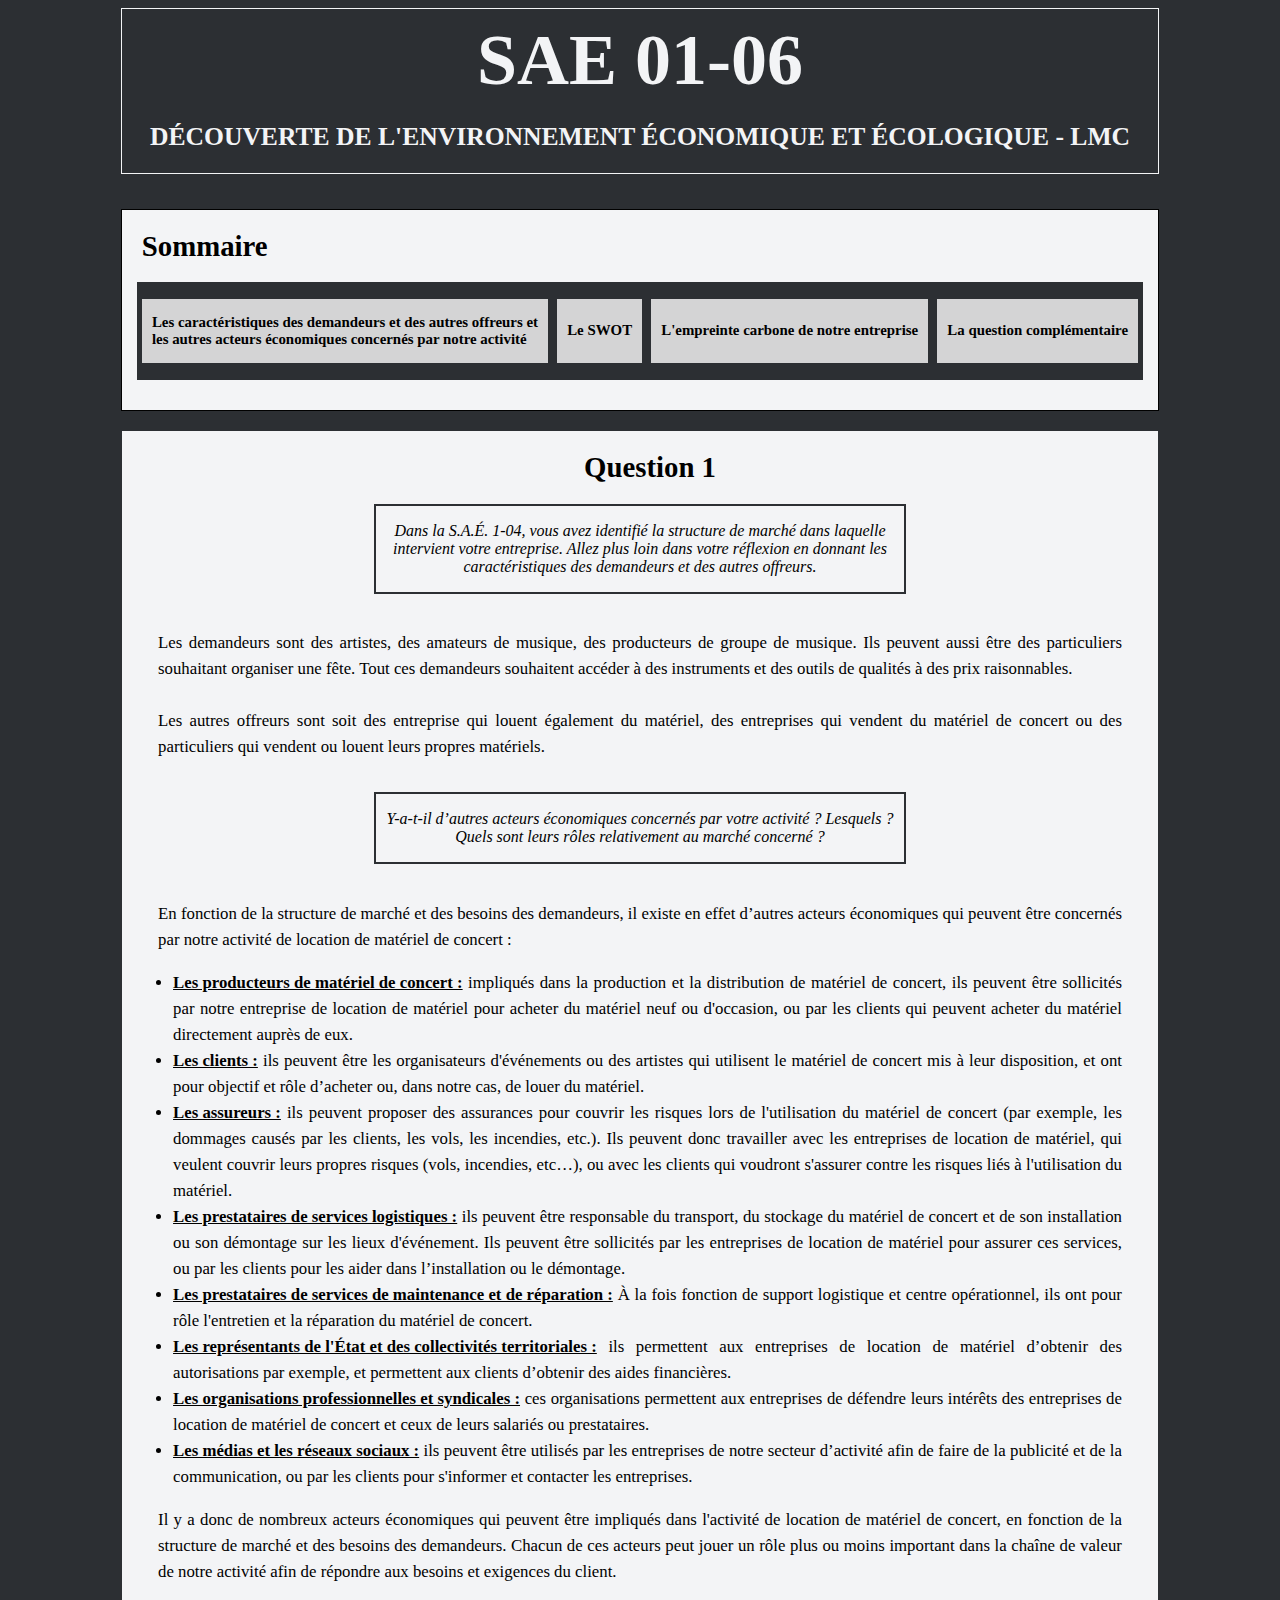
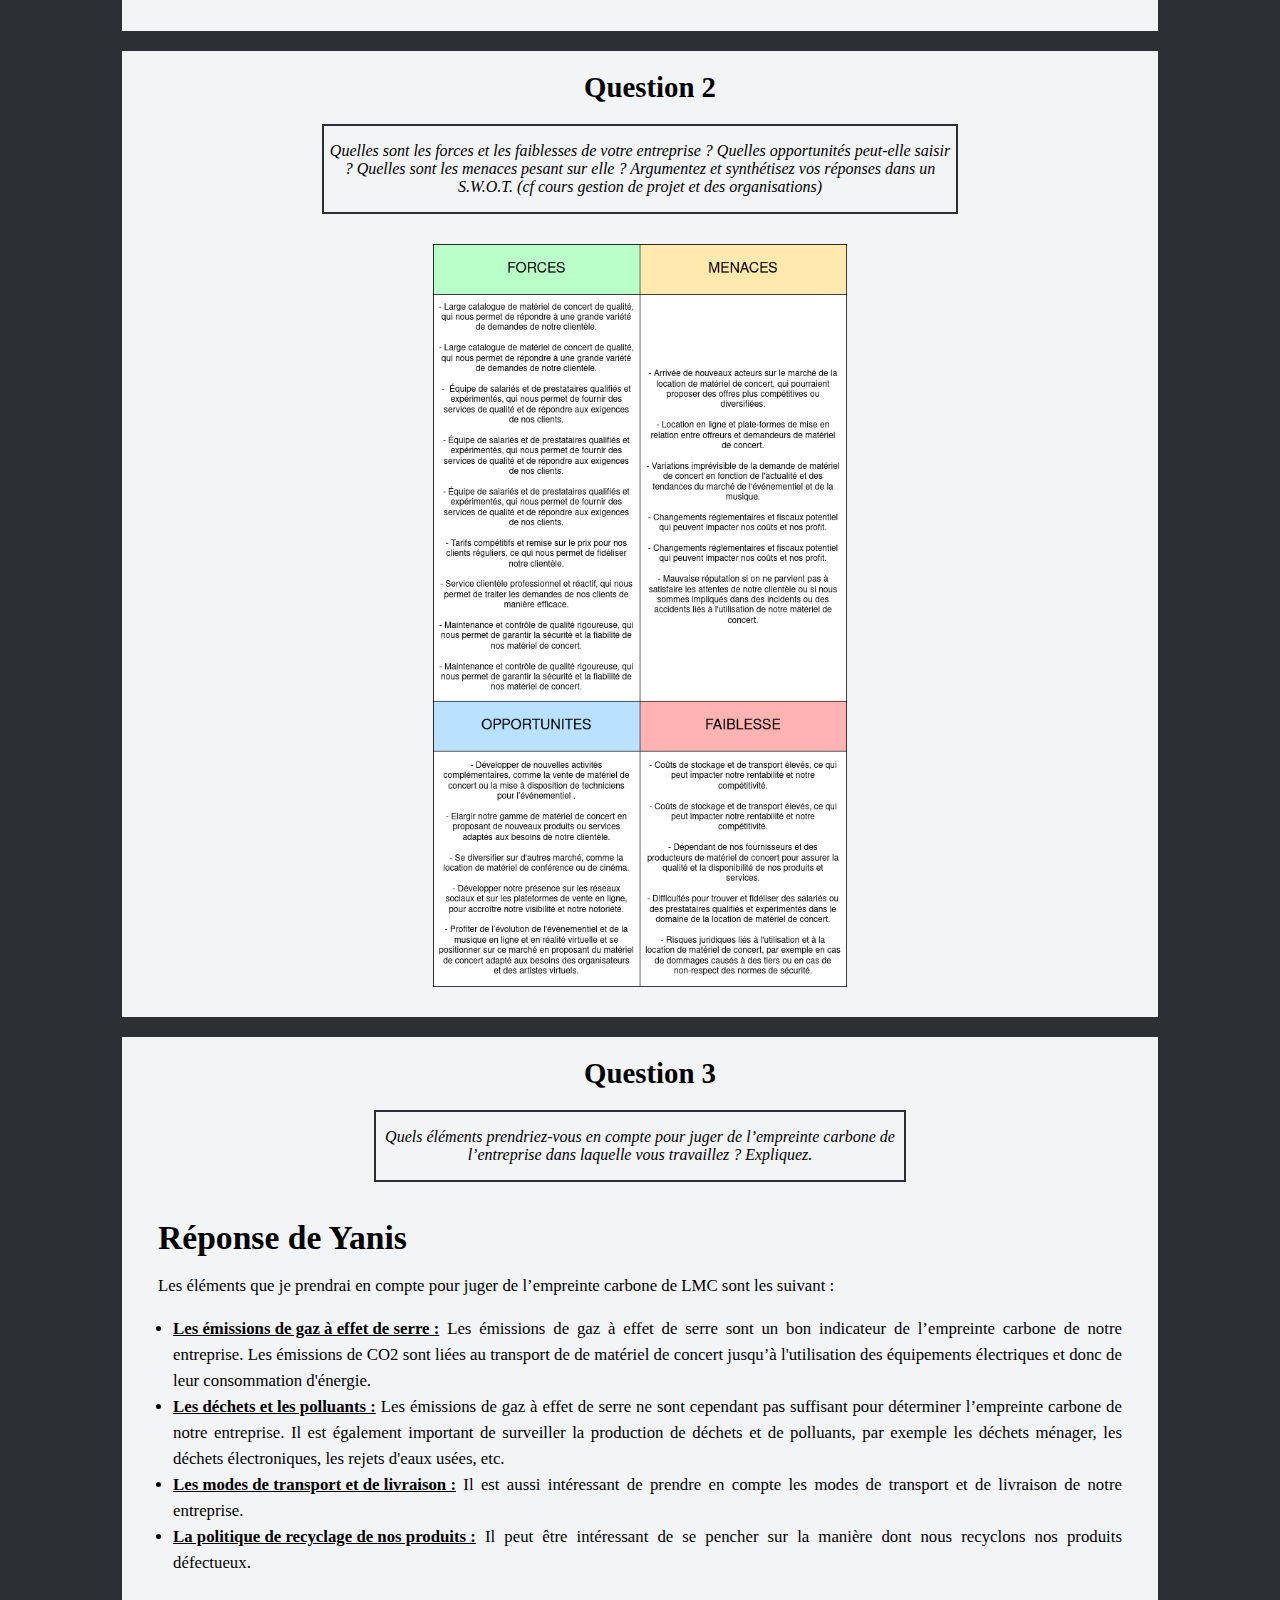
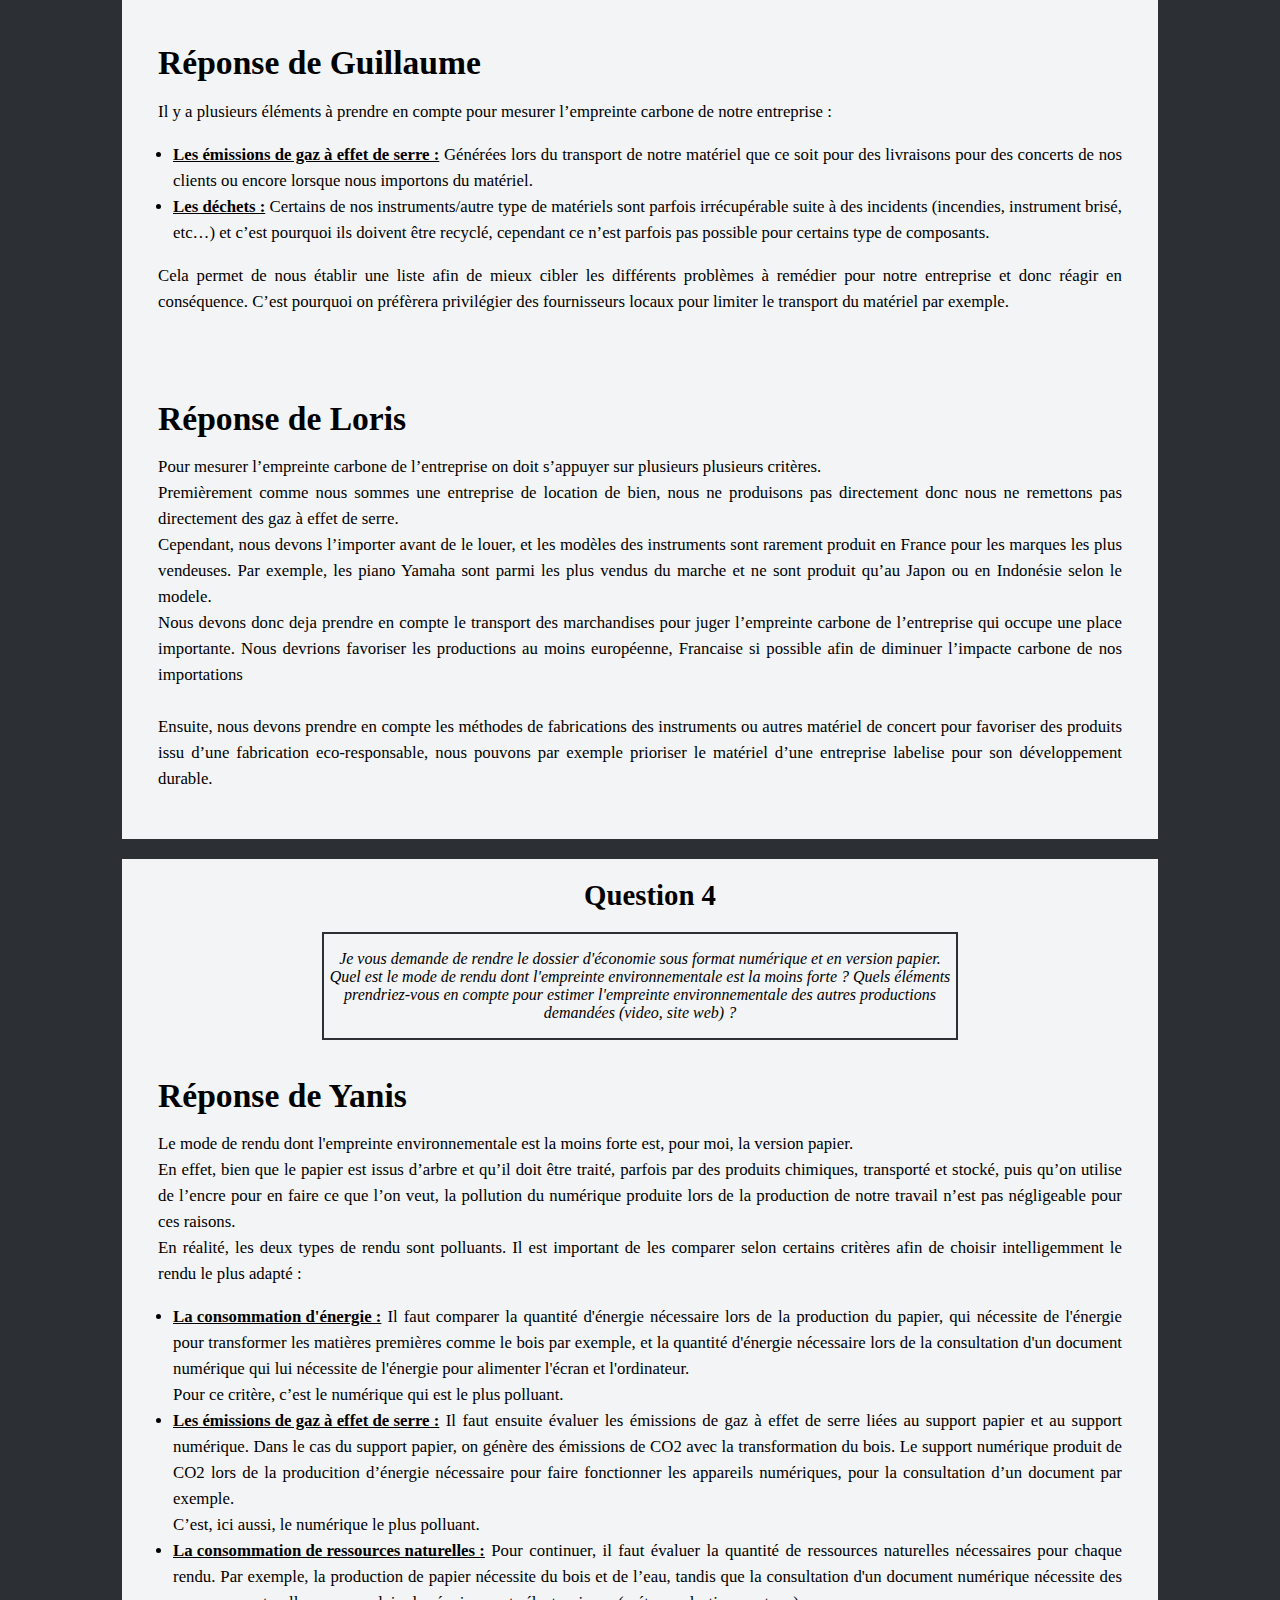
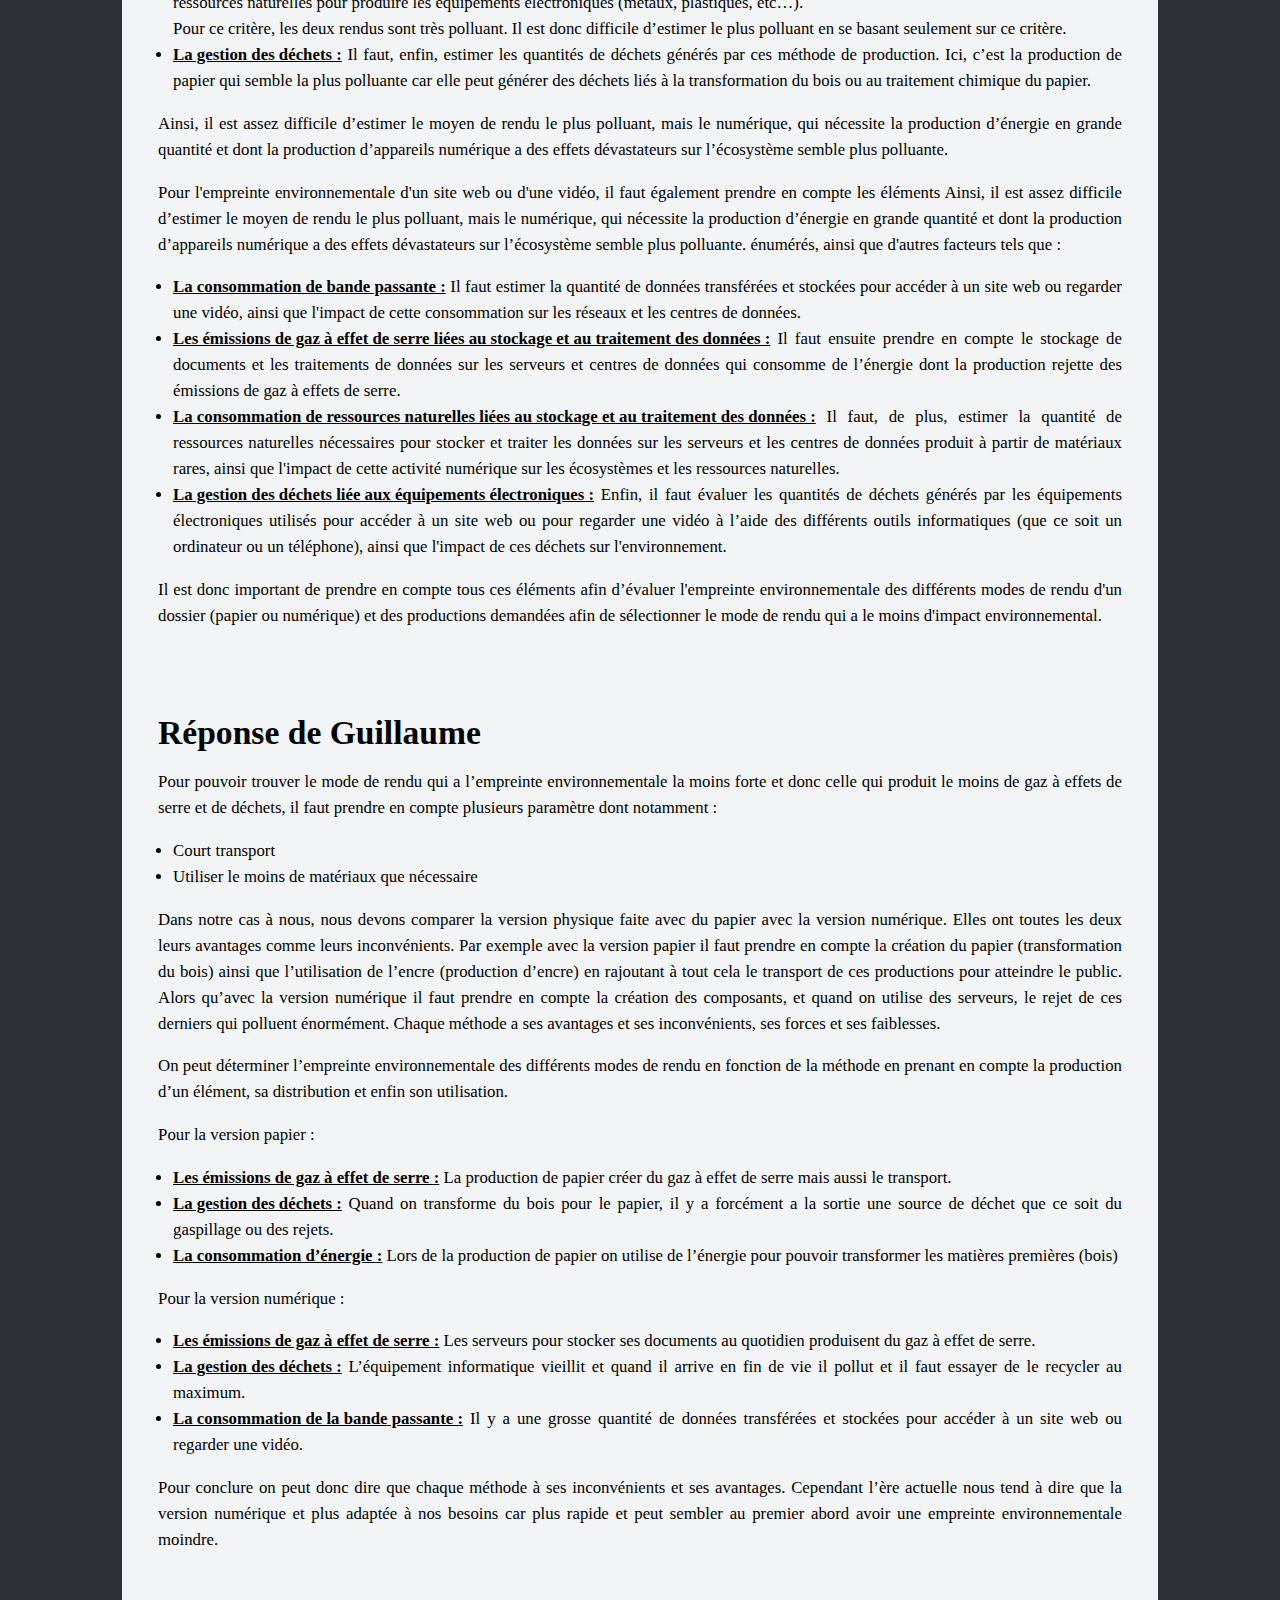
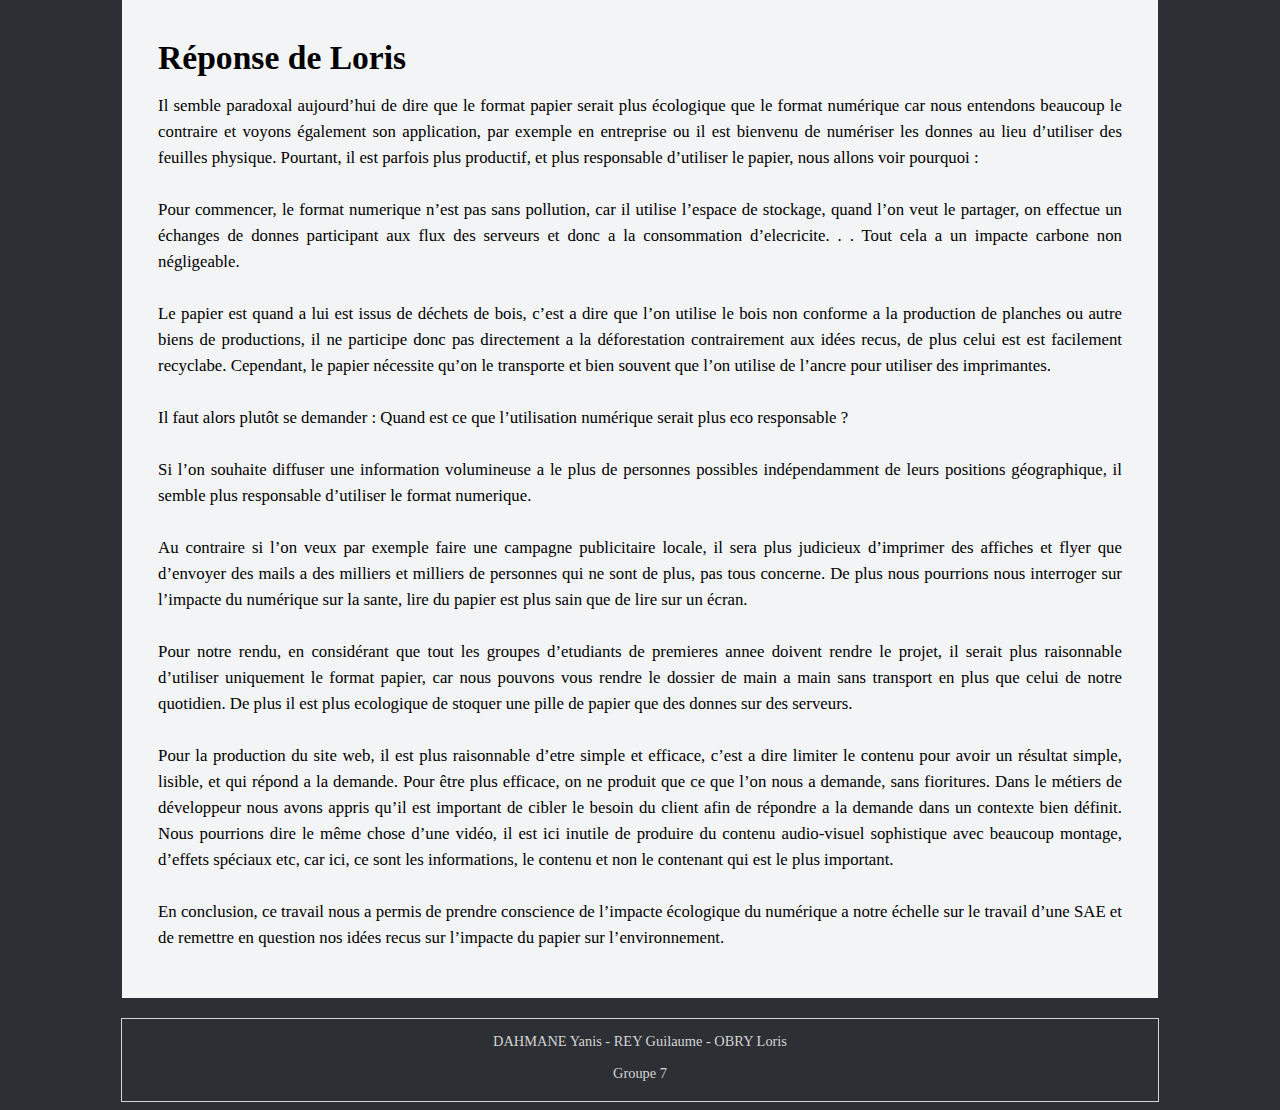
<file: index.html>
<!DOCTYPE html>
<html>
    <head>
        <meta charset="UTF-8">
        <title>SAE-01-06</title>
        <link rel="stylesheet" href="index.css">
    </head>

    <body>
        <header>
            <h1 class="titreSAE" id="SAE">SAE 01-06</h1>
            <h2 class="titreSAE" id="DECOUVERTE">DÉCOUVERTE DE L'ENVIRONNEMENT ÉCONOMIQUE ET ÉCOLOGIQUE - LMC</h1>
        </header>

        <section class="partie" id="sommaire">
            <h1 class="titrePartie">Sommaire</h1>
            
            <div class="conteneur" id="liensQuestions">
                <div class="blocLienQuestion">
                    <a class="lienQuestion" href="#q1">
                        <p class="titreLien">
                            Les caractéristiques des demandeurs et des autres offreurs et <br/>
                            les autres acteurs économiques concernés par notre activité
                        </p>
                    </a>
                </div>

                <div class="blocLienQuestion">
                    <a class="lienQuestion" href="#q2">
                        <p class="titreLien">
                            Le SWOT
                        </p>
                    </a>
                </div>
                
                <div class="blocLienQuestion">
                    <a class="lienQuestion" href="#q3">
                        <p class="titreLien">
                            L'empreinte carbone de notre entreprise
                        </p>
                    </a>
                </div>

                <div class="blocLienQuestion">
                    <a class="lienQuestion" href="#q4">
                        <p class="titreLien">
                            La question complémentaire
                        </p>
                    </a>
                </div>
            </div>
        </section>

        <section class="question" id="q1">
            <div class="introQuestion">
                <h1 class="titreQuestion">Question 1</h1>
                <div class="enonce" id="enonce1-1">
                    <p class="enonceTitre">
                        Dans la S.A.É. 1-04, vous avez identifié la structure de marché dans laquelle intervient votre entreprise.
                        Allez plus loin dans votre réflexion en donnant les caractéristiques des demandeurs et des autres offreurs.
                    </p>
                </div>
            </div>
            
            <div class="reponseQuestion">
                <p>
                    Les demandeurs sont des artistes, des amateurs de musique, des producteurs de groupe de musique. Ils peuvent aussi être des particuliers souhaitant organiser une fête. Tout ces demandeurs souhaitent accéder à des instruments et des outils de qualités à des prix raisonnables.<br/>
                    <br/>
                    Les autres offreurs sont soit des entreprise qui louent également du matériel, des entreprises qui vendent du matériel de concert ou des particuliers qui vendent ou louent leurs propres matériels.
                </p>
            </div>

            <div class="introQuestion">
                <div class="enonce" id="enonce1-2">
                    <p class="enonceTitre">
                        Y-a-t-il d’autres acteurs économiques concernés par votre activité ? Lesquels ? Quels
                        sont leurs rôles relativement au marché concerné ?
                    </p>
                </div>
            </div>

            <div class="reponseQuestion">

                <p>En fonction de la structure de marché et des besoins des demandeurs, il existe en effet d’autres acteurs économiques qui peuvent être concernés par notre activité de location de matériel de concert :</p>
            
                <li><div class="point">Les producteurs de matériel de concert :</div> impliqués dans la production et la distribution de matériel de concert, ils peuvent être sollicités par notre entreprise de location de matériel pour acheter du matériel neuf ou d'occasion, ou par les clients qui peuvent acheter du matériel directement auprès de eux.</li>
                <li><div class="point">Les clients :</div> ils peuvent être les organisateurs d'événements ou des artistes qui utilisent le matériel de concert mis à leur disposition, et ont pour objectif et rôle d’acheter ou, dans notre cas, de louer du matériel.</li>
                <li><div class="point">Les assureurs :</div> ils peuvent proposer des assurances pour couvrir les risques lors de l'utilisation du matériel de concert (par exemple, les dommages causés par les clients, les vols, les incendies, etc.). Ils peuvent donc travailler avec les entreprises de location de matériel, qui veulent couvrir leurs propres risques (vols, incendies, etc…), ou avec les clients qui voudront s'assurer contre les risques liés à l'utilisation du matériel.</li>
                <li><div class="point">Les prestataires de services logistiques :</div> ils peuvent être responsable du transport, du stockage du matériel de concert et de son installation ou son démontage sur les lieux d'événement. Ils peuvent être sollicités par les entreprises de location de matériel pour assurer ces services, ou par les clients pour les aider dans l’installation ou le démontage.</li>
                <li><div class="point">Les prestataires de services de maintenance et de réparation :</div> À la fois fonction de support logistique et centre opérationnel, ils ont pour rôle l'entretien et la réparation du matériel de concert.</li>
                <li><div class="point">Les représentants de l'État et des collectivités territoriales :</div> ils permettent aux entreprises de location de matériel d’obtenir des autorisations par exemple, et permettent aux clients d’obtenir des aides financières.</li>
                <li><div class="point">Les organisations professionnelles et syndicales :</div> ces organisations permettent aux entreprises de défendre leurs intérêts des entreprises de location de matériel de concert et ceux de leurs salariés ou prestataires.</li>
                <li><div class="point">Les médias et les réseaux sociaux :</div> ils peuvent être utilisés par les entreprises de notre secteur d’activité afin de faire de la publicité et de la communication, ou par les clients pour s'informer et contacter les entreprises.</li>
            
                <p>Il y a donc de nombreux acteurs économiques qui peuvent être impliqués dans l'activité de location de matériel de concert, en fonction de la structure de marché et des besoins des demandeurs. Chacun de ces acteurs peut jouer un rôle plus ou moins important dans la chaîne de valeur de notre activité afin de répondre aux besoins et exigences du client.</p>
            </div>
        </section>

        <section class="question" id="q2">
            <div class="introQuestion">
                <h1 class="titreQuestion">Question 2</h1>
                <div class="enonce" id="enonce2">
                    <p class="enonceTitre">
                        Quelles sont les forces et les faiblesses de votre entreprise ? Quelles opportunités peut-elle
                        saisir ? Quelles sont les menaces pesant sur elle ? Argumentez et synthétisez vos réponses
                        dans un S.W.O.T. (cf cours gestion de projet et des organisations)
                    </p>
                </div>
            </div>  

            <img src="swot.png">

        </section>

        <section class="question" id="q3">
            <div class="introQuestion">
                <h1 class="titreQuestion">Question 3</h1>
                <div class="enonce" id="enonce3">
                    <p class="enonceTitre">
                        Quels éléments prendriez-vous en compte pour juger de l’empreinte carbone de l’entreprise
                        dans laquelle vous travaillez ? Expliquez.
                    </p>
                </div>
            </div>  

            <div class="reponseQuestion">
                <h1>Réponse de Yanis</h1>

                <p>Les éléments que je prendrai en compte pour juger de l’empreinte carbone de LMC sont les suivant :</p>

                <li><div class="point">Les émissions de gaz à effet de serre :</div> Les émissions de gaz à effet de serre sont un bon indicateur de l’empreinte carbone de notre entreprise. Les émissions de CO2 sont liées au transport de de matériel de concert jusqu’à l'utilisation des équipements électriques et donc de leur consommation d'énergie.</li>
                <li><div class="point">Les déchets et les polluants :</div> Les émissions de gaz à effet de serre ne sont cependant pas suffisant pour déterminer l’empreinte carbone de notre entreprise. Il est également  important de surveiller la production de déchets et de polluants, par exemple les déchets ménager, les déchets électroniques, les rejets d'eaux usées, etc.</li>
                <li><div class="point">Les modes de transport et de livraison :</div> Il est aussi intéressant de prendre en compte les modes de transport et de livraison de notre entreprise.</li>
                <li><div class="point">La politique de recyclage de nos produits :</div> Il peut être intéressant de se pencher sur la manière dont nous recyclons nos produits défectueux.</li>
                
                                
                <br/><br/>
                <h1>Réponse de Guillaume</h1>

                <p>
                    Il y a plusieurs éléments à prendre en compte pour mesurer l’empreinte carbone de notre entreprise :
                </p>

                <li><div class="point">Les émissions de gaz à effet de serre :</div> Générées lors du transport de notre matériel que ce soit pour des livraisons pour des concerts de nos clients ou encore lorsque nous importons du matériel.</li>
                <li><div class="point">Les déchets :</div> Certains de nos instruments/autre type de matériels sont parfois irrécupérable suite à des incidents (incendies, instrument brisé, etc…) et c’est pourquoi ils doivent être recyclé, cependant ce n’est parfois pas possible pour certains type de composants.</li>
                
                <p>
                    Cela permet de nous établir une liste afin de mieux cibler les différents problèmes à remédier pour notre entreprise et donc réagir en conséquence. C’est pourquoi on préfèrera privilégier des fournisseurs locaux pour limiter le transport du matériel par exemple.
                </p>

                
                <br/><br/>
                <h1>Réponse de Loris</h1>
                <p>
                    Pour mesurer l’empreinte carbone de l’entreprise on doit s’appuyer sur plusieurs plusieurs critères. <br/>
                    Premièrement comme nous sommes une entreprise de location de bien, nous ne produisons pas directement donc nous ne remettons pas directement des gaz à effet de serre. <br/>
                    Cependant, nous devons l’importer avant de le louer, et les modèles des instruments sont rarement produit en France pour les marques les plus vendeuses. Par exemple, les piano Yamaha sont parmi les plus vendus du marche et ne sont produit qu’au Japon ou en Indonésie selon le modele. <br/>
                    Nous devons donc deja prendre en compte le transport des marchandises pour juger l’empreinte carbone de l’entreprise qui occupe une place importante. Nous devrions favoriser les productions au moins européenne, Francaise si possible afin de diminuer l’impacte carbone de nos importations <br/>
                    <br/>
                    Ensuite, nous devons prendre en compte les méthodes de fabrications des instruments ou autres matériel de concert pour favoriser des produits issu d’une fabrication eco-responsable, nous pouvons par exemple prioriser le matériel d’une entreprise labelise pour son développement durable.
                </p>

            </div>
        </section>

        <section class="question" id="q4">
            <div class="introQuestion">
                <h1 class="titreQuestion">Question 4</h1>
                <div class="enonce" id="enonce4">
                    <p class="enonceTitre">
                        Je vous demande de rendre le dossier d'économie sous format numérique et en version
                        papier. Quel est le mode de rendu dont l'empreinte environnementale est la moins forte ?
                        Quels éléments prendriez-vous en compte pour estimer l'empreinte environnementale des
                        autres productions demandées (video, site web) ? 
                    </p>
                </div>
            </div>  

            <div class="reponseQuestion">
                <h1>Réponse de Yanis</h1>

                <p>
                    Le mode de rendu dont l'empreinte environnementale est la moins forte est, pour moi, la version papier. <br/>
                    En effet, bien que le papier est issus d’arbre et qu’il doit être traité, parfois par des produits chimiques, transporté et stocké, puis qu’on utilise de l’encre pour en faire ce que l’on veut, la pollution du numérique produite lors de la production de notre travail n’est pas négligeable pour ces raisons. <br/>
                    En réalité, les deux types de rendu sont polluants. Il est important de les comparer selon certains critères afin de choisir intelligemment le rendu le plus adapté :
                </p>

                <li>
                    <div class="point">La consommation d'énergie :</div> Il faut comparer la quantité d'énergie nécessaire lors de la production du papier, qui nécessite de l'énergie pour transformer les matières premières comme le bois par exemple, et la quantité d'énergie nécessaire lors de la consultation d'un document numérique qui lui nécessite de l'énergie pour alimenter l'écran et l'ordinateur.<br/>
                    Pour ce critère, c’est le numérique qui est le plus polluant.
                </li>
                <li>
                    <div class="point">Les émissions de gaz à effet de serre :</div> Il faut ensuite évaluer les émissions de gaz à effet de serre liées au support papier et au support numérique. Dans le cas du support papier, on génère des émissions de CO2 avec la transformation du bois. Le support numérique produit de CO2 lors de la producition d’énergie nécessaire pour faire fonctionner les appareils numériques, pour la consultation d’un document par exemple.<br/>
                    C’est, ici aussi, le numérique le plus polluant.
                </li>
                <li>
                    <div class="point">La consommation de ressources naturelles :</div> Pour continuer, il faut évaluer la quantité de ressources naturelles nécessaires pour chaque rendu. Par exemple, la production de papier nécessite du bois et de l’eau, tandis que la consultation d'un document numérique nécessite des ressources naturelles pour produire les équipements électroniques (métaux, plastiques, etc…). <br/>
                    Pour ce critère, les deux rendus sont très polluant. Il est donc difficile d’estimer le plus polluant en se basant seulement sur ce critère.
                </li>
                <li>
                    <div class="point">La gestion des déchets :</div> Il faut, enfin, estimer les quantités de déchets générés par ces méthode de production. Ici, c’est la production de papier qui semble la plus polluante car elle peut générer des déchets liés à la transformation du bois ou au traitement chimique du papier.
                </li>

                <p>
                    Ainsi, il est assez difficile d’estimer le moyen de rendu le plus polluant, mais le numérique, qui nécessite la production d’énergie en grande quantité et dont la production d’appareils numérique a des effets dévastateurs sur l’écosystème semble plus polluante.
                </p>

                <p>
                    Pour l'empreinte environnementale d'un site web ou d'une vidéo, il faut également prendre en compte les éléments Ainsi, il est assez difficile d’estimer le moyen de rendu le plus polluant, mais le numérique, qui nécessite la production d’énergie en grande quantité et dont la production d’appareils numérique a des effets dévastateurs sur l’écosystème semble plus polluante. énumérés, ainsi que d'autres facteurs tels que :
                </p>
                <li><div class="point">La consommation de bande passante :</div> Il faut estimer la quantité de données transférées et stockées pour accéder à un site web ou regarder une vidéo, ainsi que l'impact de cette consommation sur les réseaux et les centres de données.</li>
                <li><div class="point">Les émissions de gaz à effet de serre liées au stockage et au traitement des données :</div> Il faut ensuite prendre en compte le stockage de documents et les traitements de données sur les serveurs et centres de données qui consomme de l’énergie dont la production rejette des émissions de gaz à effets de serre. </li>
                <li><div class="point">La consommation de ressources naturelles liées au stockage et au traitement des données :</div> Il faut, de plus, estimer la quantité de ressources naturelles nécessaires pour stocker et traiter les données sur les serveurs et les centres de données produit à partir de matériaux rares, ainsi que l'impact de cette activité numérique sur les écosystèmes et les ressources naturelles.</li>
                <li><div class="point">La gestion des déchets liée aux équipements électroniques :</div> Enfin, il faut évaluer les quantités de déchets générés par les équipements électroniques utilisés pour accéder à un site web ou pour regarder une vidéo à l’aide des différents outils informatiques (que ce soit un ordinateur ou un téléphone), ainsi que l'impact de ces déchets sur l'environnement.</li>
            
                <p>
                    Il est donc important de prendre en compte tous ces éléments afin d’évaluer l'empreinte environnementale des différents modes de rendu d'un dossier (papier ou numérique) et des productions demandées afin de sélectionner le mode de rendu qui a le moins d'impact environnemental.
                </p>

                <br/><br/>
                <h1>Réponse de Guillaume</h1>
                <p>
                    Pour pouvoir trouver le mode de rendu qui a l’empreinte environnementale la moins forte et donc celle qui produit le moins de gaz à effets de serre et de déchets, il faut prendre en compte plusieurs paramètre dont notamment :
                </p>
                <li>Court transport</li>
                <li>Utiliser le moins de matériaux que nécessaire</li>

                <p>
                    Dans notre cas à nous, nous devons comparer la version physique faite avec du papier avec la version numérique. Elles ont toutes les deux leurs avantages comme leurs inconvénients. Par exemple avec la version papier il faut prendre en compte la création du papier (transformation du bois) ainsi que l’utilisation de l’encre (production d’encre) en rajoutant à tout cela le transport de ces productions pour atteindre le public. Alors qu’avec la version numérique il faut prendre en compte la création des composants, et quand on utilise des serveurs, le rejet de ces derniers qui polluent énormément. Chaque méthode a ses avantages et ses inconvénients, ses forces et ses faiblesses. 
                </p>
                <p>
                    On peut déterminer l’empreinte environnementale des différents modes de rendu en fonction de la méthode en prenant en compte la production d’un élément, sa distribution et enfin son utilisation.
                </p>
                <p>
                    Pour la version papier :
                </p>

                <li><div class="point">Les émissions de gaz à effet de serre :</div> La production de papier créer du gaz à effet de serre mais aussi le transport.</li>
                <li><div class="point">La gestion des déchets :</div> Quand on transforme du bois pour le papier, il y a forcément a la sortie une source de déchet que ce soit du gaspillage ou des rejets.</li>
                <li><div class="point">La consommation d’énergie :</div> Lors de la production de papier on utilise de l’énergie pour pouvoir transformer les matières premières (bois)</li>

                <p>
                    Pour la version numérique : 
                </p>
                
                <li><div class="point">Les émissions de gaz à effet de serre :</div> Les serveurs pour stocker ses documents au quotidien produisent du gaz à effet de serre.</li>
                <li><div class="point">La gestion des déchets :</div> L’équipement informatique vieillit et quand il arrive en fin de vie il pollut et il faut essayer de le recycler au maximum.</li>
                <li><div class="point">La consommation de la bande passante :</div> Il y a une grosse quantité de données transférées et stockées pour accéder à un site web ou regarder une vidéo.</li>
            
                <p>
                    Pour conclure on peut donc dire que chaque méthode à ses inconvénients et ses avantages. Cependant l’ère actuelle nous tend à dire que la version numérique et plus adaptée à nos besoins car plus rapide et peut sembler au premier abord avoir une empreinte environnementale moindre.
                </p>

                <br/><br/>
                <h1>Réponse de Loris</h1>
                <p>
                    Il semble paradoxal aujourd’hui de dire que le format papier serait plus écologique que le format numérique car nous entendons beaucoup le contraire et voyons également son application, par exemple en entreprise ou il est bienvenu de numériser les donnes au lieu d’utiliser des feuilles physique. Pourtant, il est parfois plus productif, et plus responsable d’utiliser le papier, nous allons voir pourquoi :<br/>
                    <br/>
                    Pour commencer, le format numerique n’est pas sans pollution, car il utilise l’espace de stockage, quand l’on veut le partager, on effectue un échanges de donnes participant aux flux des serveurs et donc a la consommation d’elecricite. . . Tout cela a un impacte carbone non négligeable.<br/>
                    <br/>
                    Le papier est quand a lui est issus de déchets de bois, c’est a dire que l’on utilise le bois non conforme a la production de planches ou autre biens de productions, il ne participe donc pas directement a la déforestation contrairement aux idées recus, de plus celui est est facilement recyclabe. Cependant, le papier nécessite qu’on le transporte et bien souvent que l’on utilise de l’ancre pour utiliser des imprimantes.<br/>
                    <br/>
                    Il faut alors plutôt se demander : Quand est ce que l’utilisation numérique serait plus eco responsable ?<br/>
                    <br/>
                    Si l’on souhaite diffuser une information volumineuse a le plus de personnes possibles indépendamment de leurs positions géographique, il semble plus responsable d’utiliser le format numerique.<br/>
                    <br/>
                    Au contraire si l’on veux par exemple faire une campagne publicitaire locale, il sera plus judicieux d’imprimer des affiches et flyer que d’envoyer des mails a des milliers et milliers de personnes qui ne sont de plus, pas tous concerne. De plus nous pourrions nous interroger sur l’impacte du numérique sur la sante, lire du papier est plus sain que de lire sur un écran.<br/>
                    <br/>
                    Pour notre rendu, en considérant que tout les groupes d’etudiants de premieres annee doivent rendre le projet, il serait plus raisonnable d’utiliser uniquement le format papier, car nous pouvons vous rendre le dossier de main a main sans transport en plus que celui de notre quotidien. De plus il est plus ecologique de stoquer une pille de papier que des donnes sur des serveurs.<br/>
                    <br/>
                    Pour la production du site web, il est plus raisonnable d’etre simple et efficace, c’est a dire limiter le contenu pour avoir un résultat simple, lisible, et qui répond a la demande. Pour être plus efficace, on ne produit que ce que l’on nous a demande, sans fioritures. Dans le métiers de développeur nous avons appris qu’il est important de cibler le besoin du client afin de répondre a la demande dans un contexte bien définit. Nous pourrions dire le même chose d’une vidéo, il est ici inutile de produire du contenu audio-visuel sophistique avec beaucoup montage, d’effets spéciaux etc, car ici, ce sont les informations, le contenu et non le contenant qui est le plus important.<br/>
                    <br/>
                    En conclusion, ce travail nous a permis de prendre conscience de l’impacte écologique du numérique a notre échelle sur le travail d’une SAE et de remettre en question nos idées recus sur l’impacte du papier sur l’environnement.<br/>
                </p>
            </div>
        </section>

        <footer>
            <p class="end">DAHMANE Yanis - REY Guilaume - OBRY Loris</p>
            <p class="end">Groupe 7</p>
        </footer>
    </body>
</html>
</file>
<file: index.css>
/*
=======================================
                Général
=======================================
*/ 
body{
    display: flex;
    flex-direction: column;
    align-items: center;
    background-color: #2c2f33;
}

.conteneur
{
    display: flex;
    padding-top : 15px;
    padding-bottom: 15px;
    width : 97%;
    background-color: #2c2f33;
}

.partie
{
    width : 82%;
    margin-top: 20px;
    padding-bottom: 30px;
    background-color:  #F3F4F6;

    border : 1px solid black;
}

/*
=========================================
                Titre SAE   
=========================================
*/ 
#SAE
{
    font-size : 450%;
    margin : 10px;
}

#DECOUVERTE
{
    font-size : 160%;
    margin-top : 10px;
}


header
{
    display : flex;
    flex-direction : column;
    align-items: center;
    justify-content: flex-start;
    width: 82%;
    margin-bottom : 15px;
    color :  #F3F4F6;
    border : 1px solid  #F3F4F6;
}

/*
========================================
                Sommaire   
========================================
*/ 

#sommaire
{

    display: flex;
    flex-direction: column;


}

.titrePartie, .titreQuestion
{
    font-size: 180%;
    margin-left: 20px;
}

#liensQuestions
{
    justify-content: space-around;
    flex-direction: row;

    align-self : center;

}

.blocLienQuestion
{
    background-color:  #D4D4D5;
    font-weight: bold;

    border : 2px solid #2c2f33;
}

.blocLienQuestion:hover
{
    background-color: #F3F4F6;
    border : 2px solid #2c2f33;

    font-weight: bold;
}

.lienQuestion
{
    display: flex;
    flex-direction: column;
    justify-content: center;
    width : 100%;
    height: 100%;
    text-decoration: none;
    color : black;
}

.titreLien
{
    padding-left : 10px;
    padding-right : 10px;
    font-size: 93%;

}
/*
table
{
    border-collapse: collapse;
}

td{
    border : 1px solid black;
    font-size : 25px;
    display: inline-block;
}

.questionP
{
    text-align: center;
    border : 1px solid purple;
}

.question
{
    border: 3px solid orange;
    display: block;
    width : 100%;
    margin : 0px;
}
/*
========================================
                Question 1  
========================================
*/

/*
#question1
{
    display: flex;
    flex-direction: column;
}

.titreQuestion
{
    text-align: center;
    margin-left : 0px;
}

#intitule1
{
    align-self : center;
    padding-bottom: 5px;
    width: 55%;
    padding-top: 5px;
    display: flex;
    justify-content: center;
}

.enonce
{
    text-align: center;
    width : 98%;
}

#reponse1
{
    display: block;
    margin-top: 15px;
    padding-left: 15px;
    padding-right: 15px;
    align-self: center;

}
*/

.question
{
    width: 82%;
    margin-top : 20px;
    padding-bottom: 30px;
    display: flex;
    flex-direction: column;
    background-color: #F3F4F6;
}

.introQuestion
{
    display: flex;
    flex-direction: column;
}

.titreQuestion
{
    align-self: center;
    margin-top: 20px;
    margin-bottom: 20px;
}

.enonce
{
    text-align: center;
    font-style: italic;
    padding-left: 5px;
    padding-right: 5px;
    align-self: center;

    border: 2px solid #2c2f33;
}

#enonce1-1
{
    width: 50%;
}

#enonce1-2
{
    width: 50%;
    margin-top: 15px;
}

.reponseQuestion
{
    margin-top : 20px;
    width : 93%;
    align-self: center;
    padding-left: 10px;
    padding-right: 10px;
    line-height : 26px;
    font-size: 105%;
    text-align: justify;
}

.point
{
    display: inline-block;
    font-weight: bold;
    text-decoration: underline;
}

li
{
    margin-left : 15px;
}

#enonce2
{
    width : 60%;
}

#enonce3
{
    width : 50%;
}

#enonce4
{
    width : 60%;
}

img{
    width : 40%;
    margin-top : 30px;
    align-self: center;
}

/*
========================================
                Footer  
========================================
*/

footer
{
    width: 82%;
    margin-top : 20px;
    padding-bottom: 5px;
    color: #D4D4D5;
    font-size: 90%;
    

    border: 1px solid #D4D4D5;
}

.end
{
    text-align: center;
}
</file>
